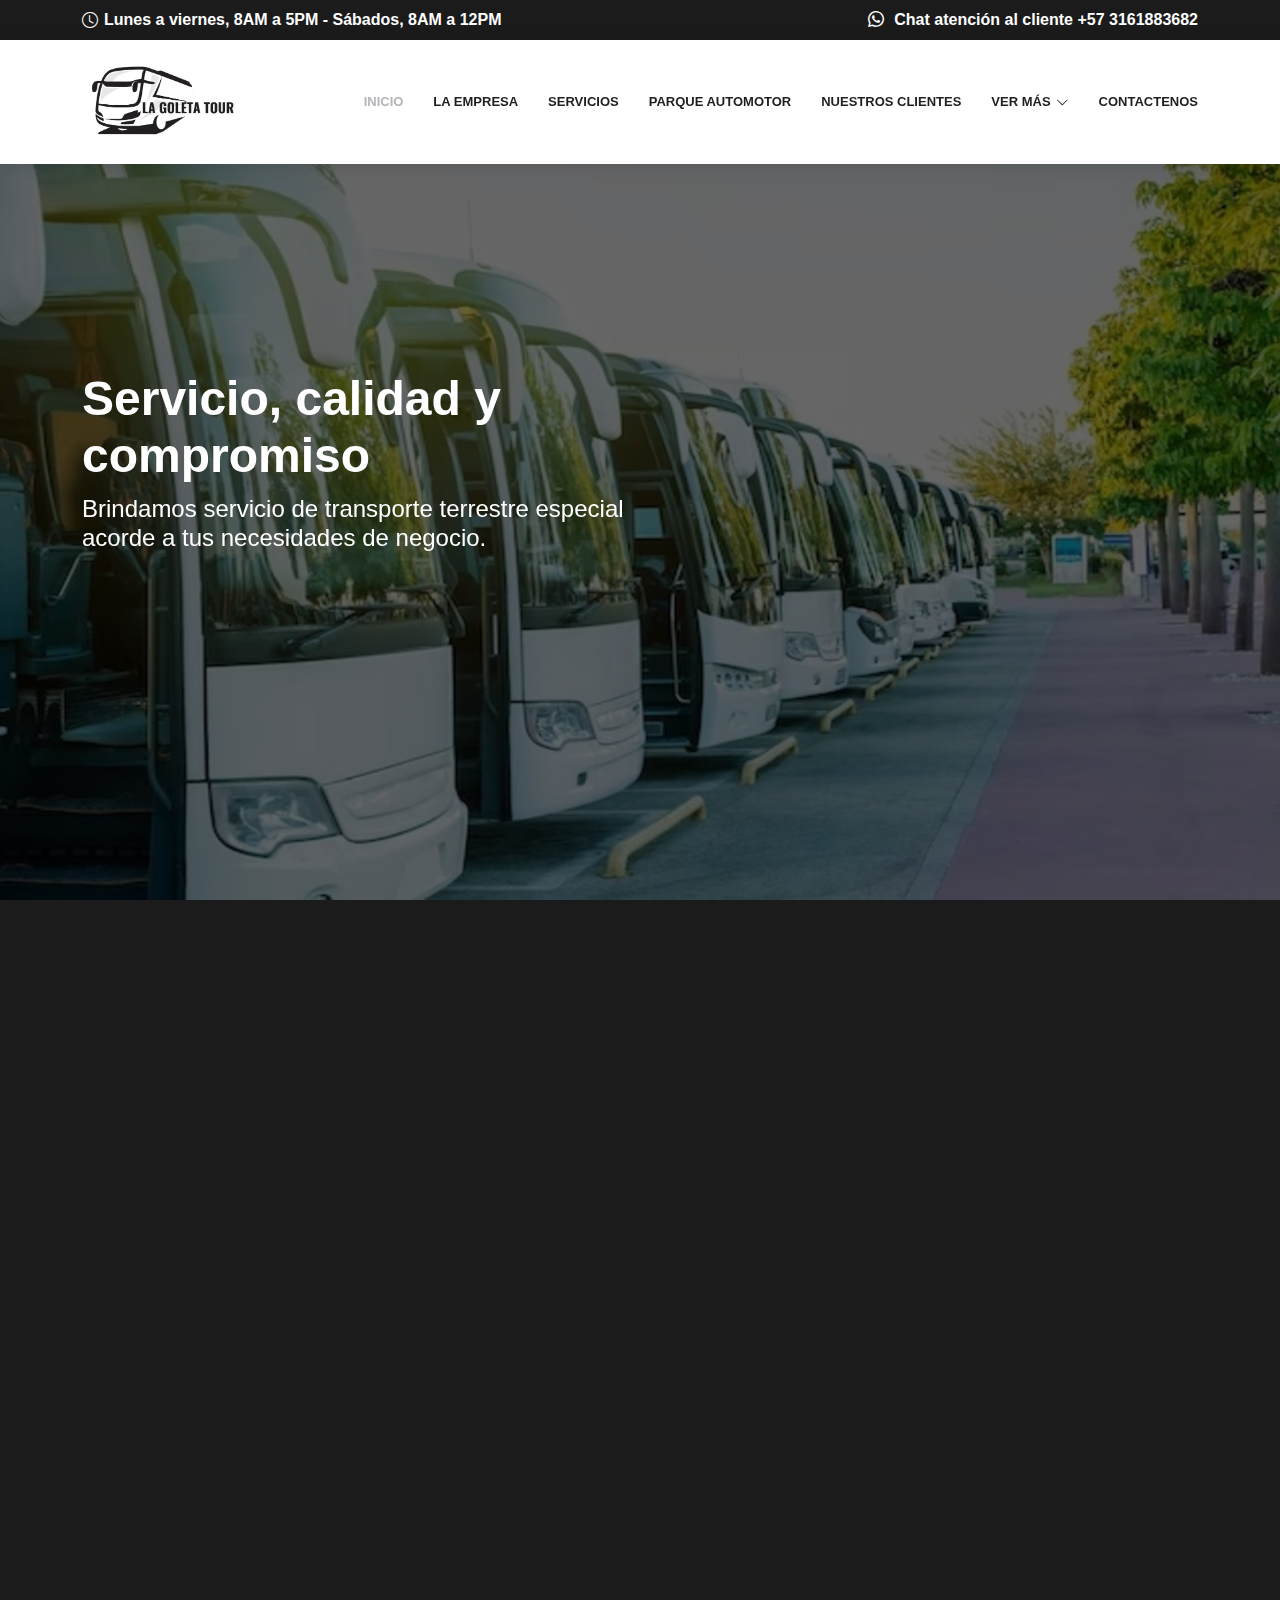
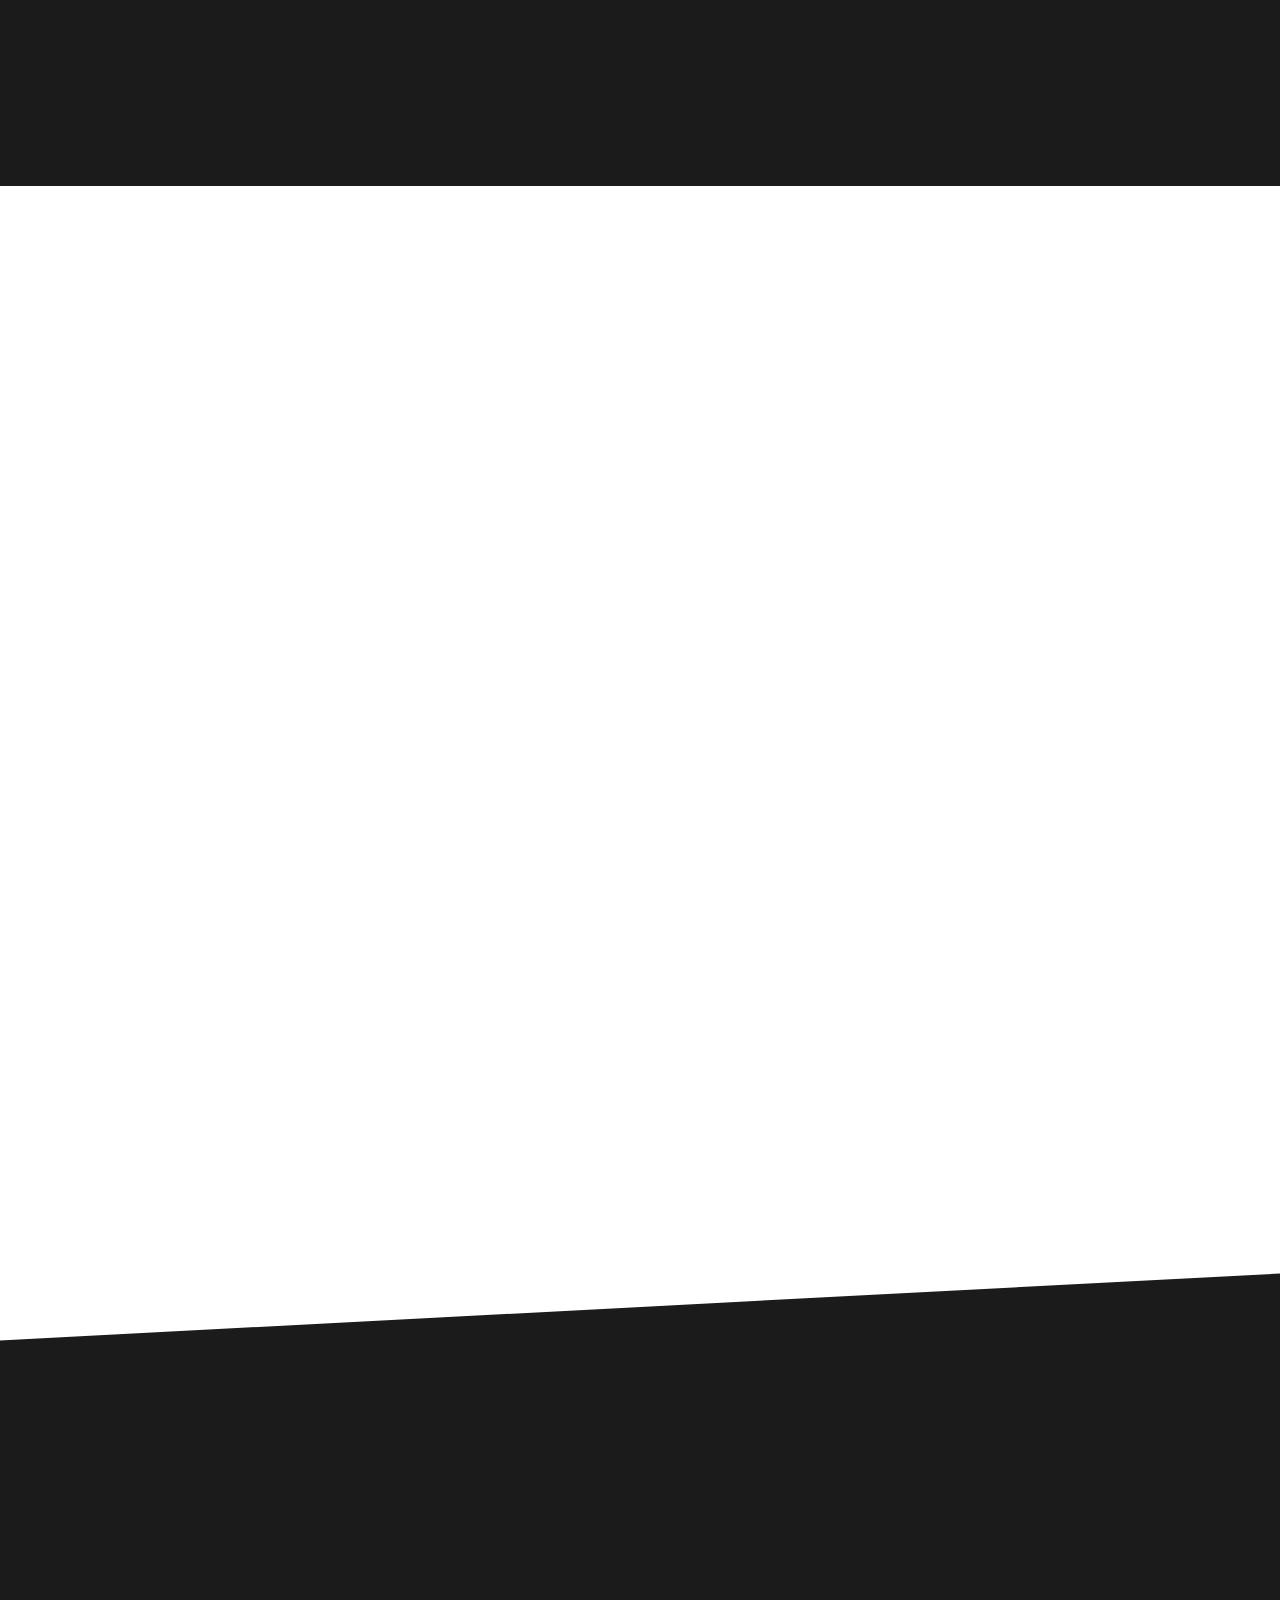
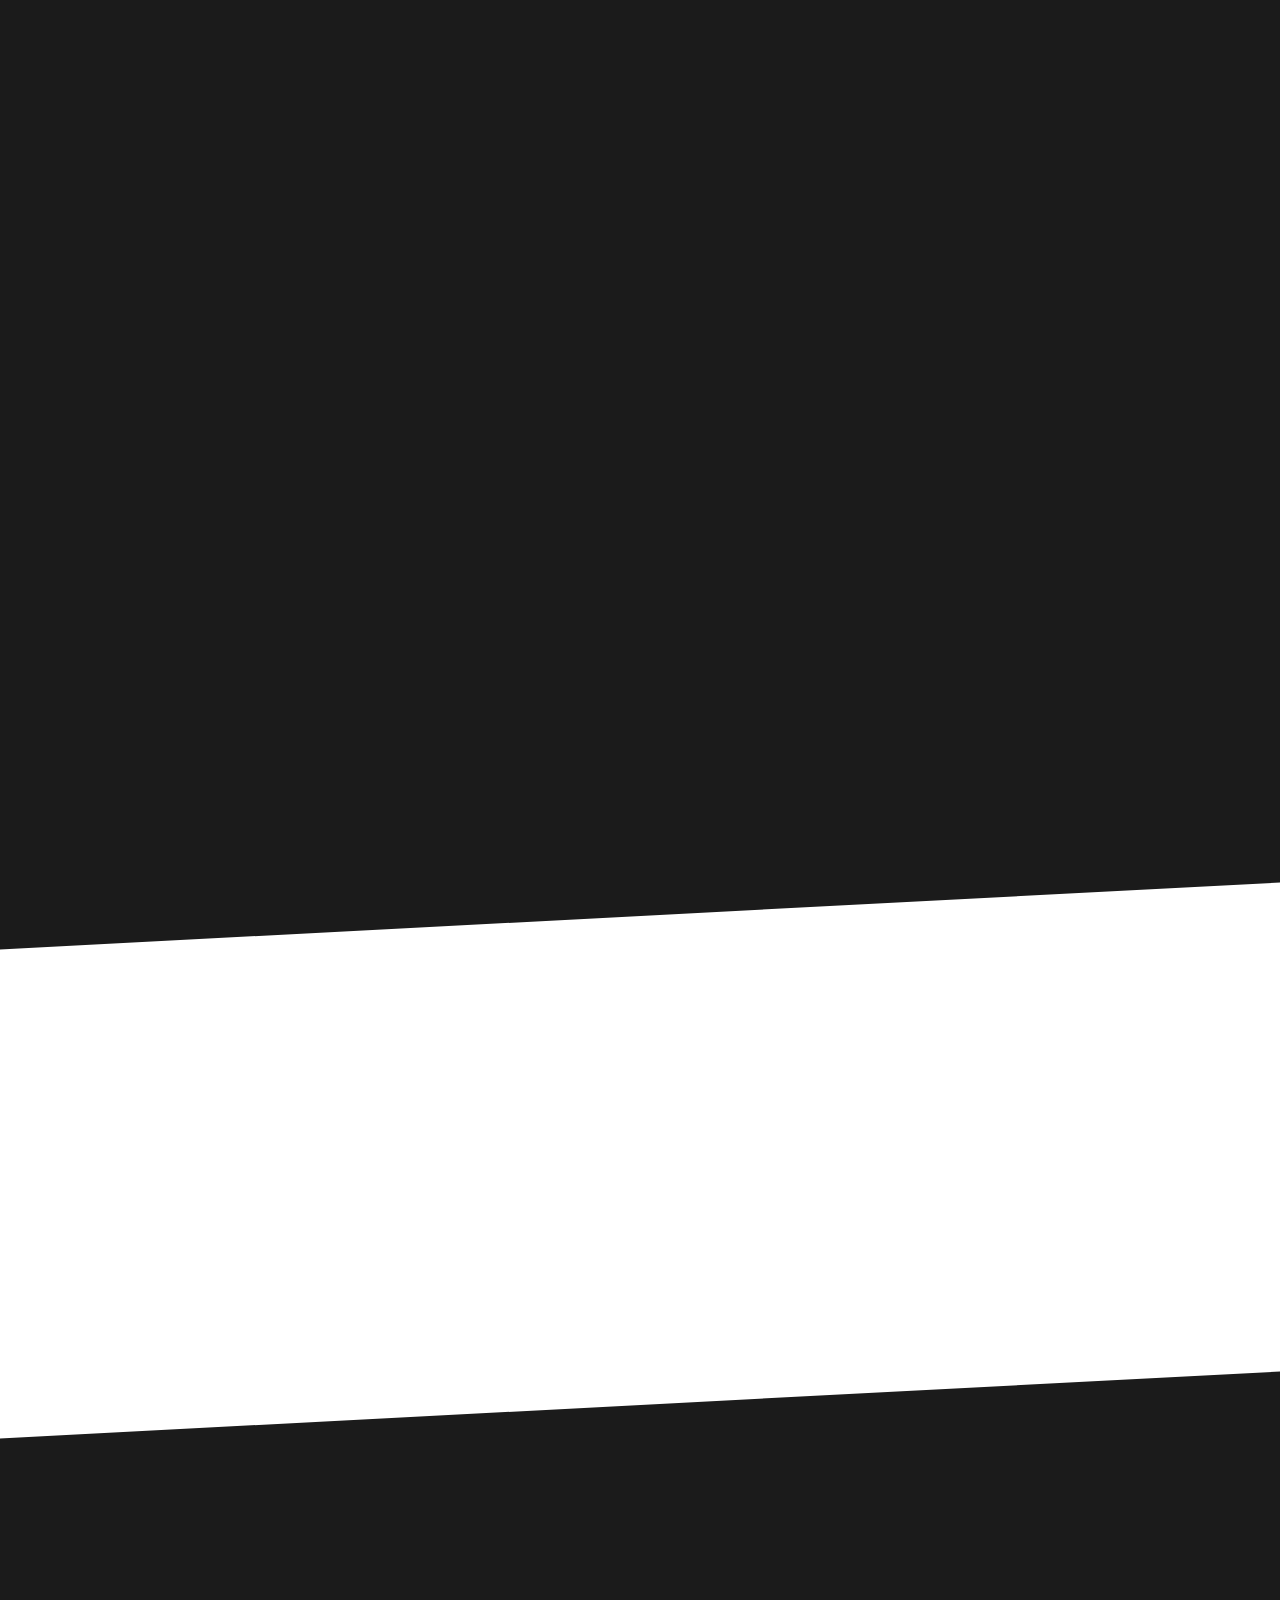
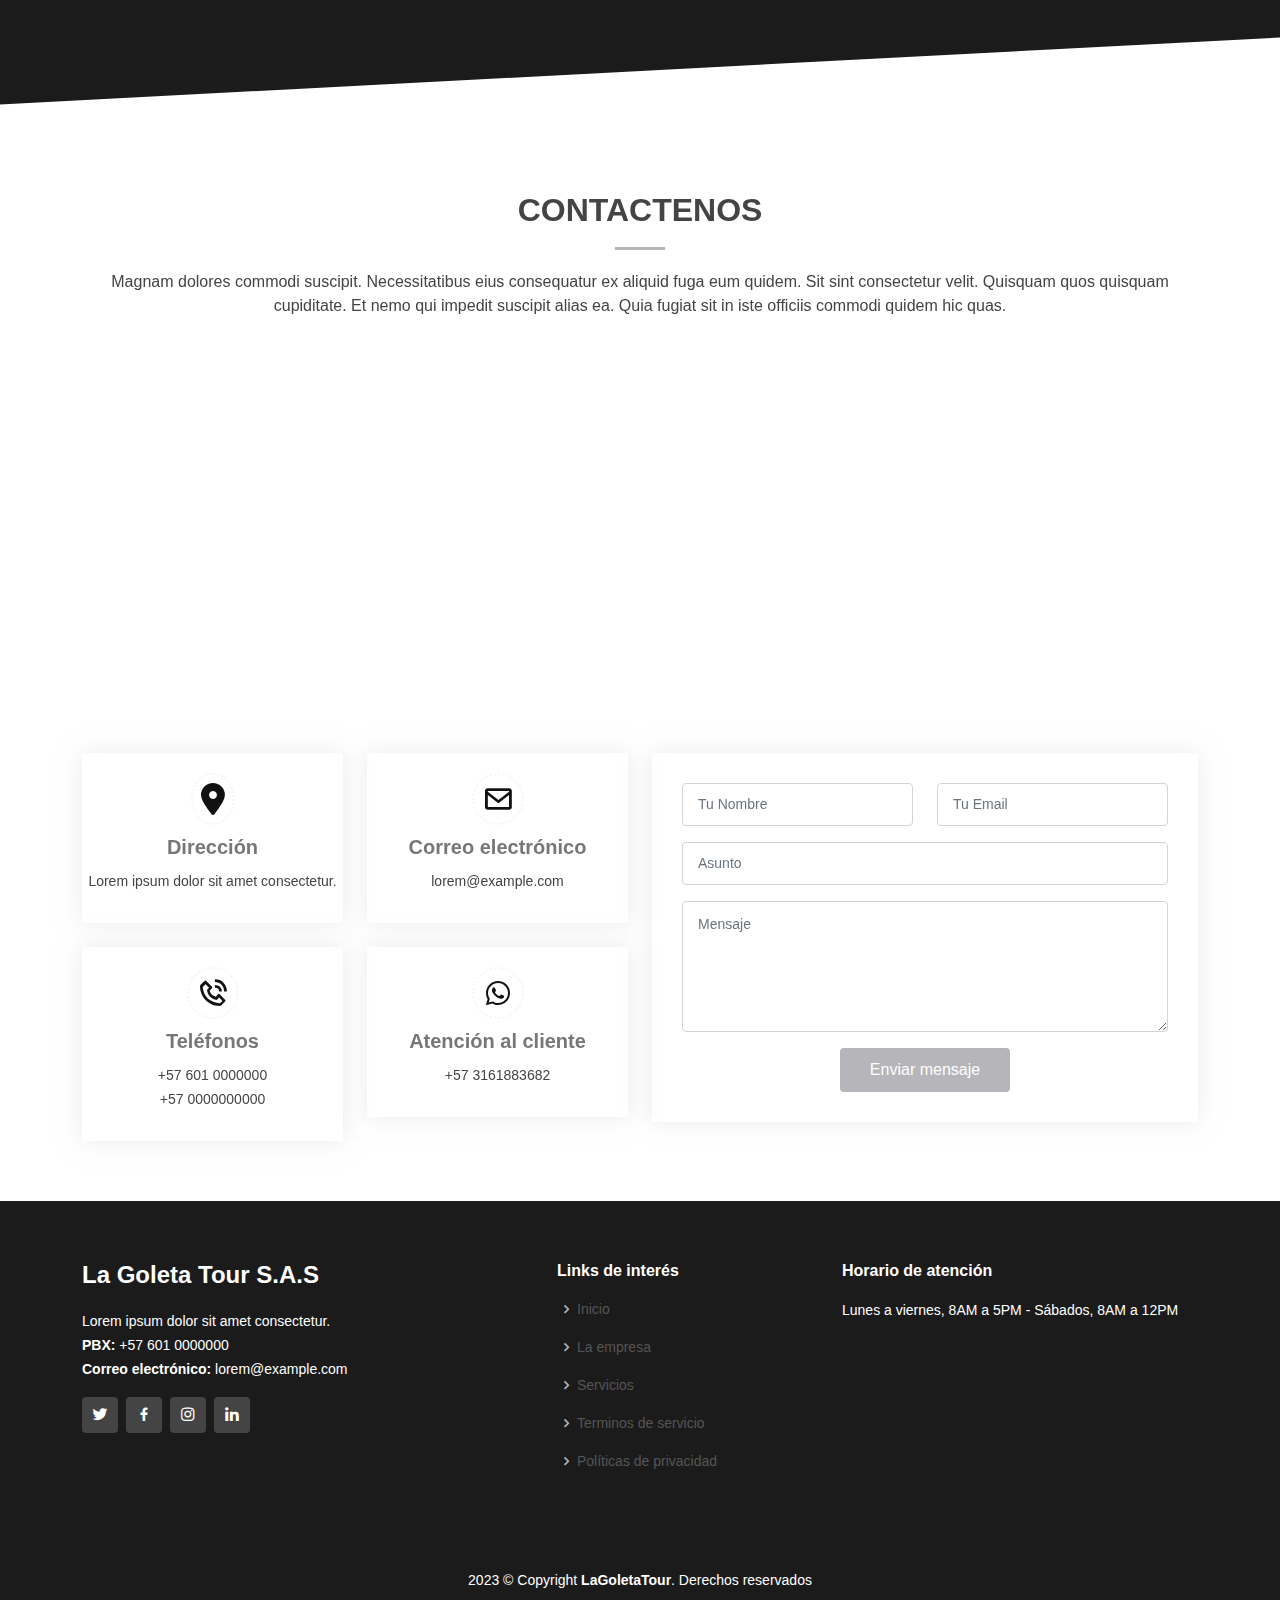
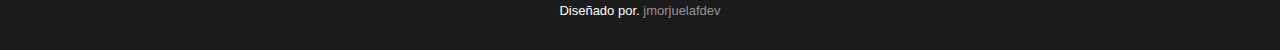
<file: index.html>
<!DOCTYPE html>
<html lang="en">

<head>
  <meta charset="utf-8">
  <meta content="width=device-width, initial-scale=1.0" name="viewport">

  <title>La Goleta Tour S.A.S - Index</title>
  <meta content="" name="description">
  <meta content="" name="keywords">

  <!-- Favicons -->
  <link href="assets/img/favicon.png" rel="icon">
  <link href="assets/img/apple-touch-icon.png" rel="apple-touch-icon">

  <!-- Google Fonts -->
  <link href="https://fonts.googleapis.com/css?family=Open+Sans:300,300i,400,400i,600,600i,700,700i|Raleway:300,300i,400,400i,500,500i,600,600i,700,700i|Poppins:300,300i,400,400i,500,500i,600,600i,700,700i" rel="stylesheet">

  <!-- Vendor CSS Files -->
  <link href="assets/vendor/fontawesome-free/css/all.min.css"
  rel="stylesheet">
  <link href="assets/vendor/aos/aos.css" rel="stylesheet">
  <link href="assets/vendor/bootstrap/css/bootstrap.min.css" rel="stylesheet">
  <link href="assets/vendor/bootstrap-icons/bootstrap-icons.css" rel="stylesheet">
  <link href="assets/vendor/boxicons/css/boxicons.min.css" rel="stylesheet">
  <link href="assets/vendor/glightbox/css/glightbox.min.css" rel="stylesheet">
  <link href="assets/vendor/remixicon/remixicon.css" rel="stylesheet">
  <link href="assets/vendor/swiper/swiper-bundle.min.css" rel="stylesheet">

  <!-- Template Main CSS File -->
  <link href="assets/css/style.css" rel="stylesheet">
</head>

<body>
<!-- ======= Top Bar ======= -->
<div id="topbar" class="d-flex align-items-center fixed-top">
  <div class="container d-flex align-items-center justify-content-center
    justify-content-md-between">
    <div class="align-items-center d-none d-md-flex">
      <i class="bi bi-clock"></i> Lunes a viernes, 8AM a 5PM - Sábados, 8AM
      a 12PM
    </div>
    <div class="d-flex align-items-center">
      <a href="https://wa.me/573161883682?" class="whatsapp"><i class="bi
          bi-whatsapp"></i> Chat atención al cliente +57 3161883682</a>
    </div>
  </div>
</div>
  <!-- ======= Header ======= -->
  <header id="header" class="fixed-top d-flex align-items-center">
    <div class="container d-flex align-items-center">
      <a href="index.html" class="logo me-auto"><img src="assets/img/logo.png" alt=""></a>

      <nav id="navbar" class="navbar order-last order-lg-0">
        <ul>
          <li><a class="nav-link scrollto " href="#hero">Inicio</a></li>
          <li><a class="nav-link scrollto" href="#about">La empresa</a></li>
          <li><a class="nav-link scrollto" href="#servicios">Servicios</a></li>
          <li><a class="nav-link scrollto" href="#automotor1">Parque automotor</a></li>
          <li><a class="nav-link scrollto" href="#clients">Nuestros clientes</a></li>
          <li class="dropdown"><a href="#"><span>Ver más</span> <i class="bi
                bi-chevron-down"></i></a>
            <ul>
              <li><a class="nav-link scrollto" href="#cta">Trabaja con
                  nosotros</a></li>
            </li>
          </ul>
        </li>
        <li><a class="nav-link scrollto" href="#contactenos">Contactenos</a></li>
      </ul>
        <i class="bi bi-list mobile-nav-toggle"></i>
      </nav><!-- .navbar -->
    </div>
  </header><!-- End Header -->

  <!-- ======= Hero Section ======= -->
  <section id="hero" class="d-flex align-items-center">

    <div class="container" data-aos="zoom-out" data-aos-delay="100">
      <div class="row">
        <div class="col-xl-6">
          <h1>Servicio, calidad y compromiso</h1>
          <h2>Brindamos servicio de transporte terrestre especial acorde a tus necesidades de negocio.</h2>
        </div>
      </div>
    </div>

  </section><!-- End Hero -->

  <main id="main">

  
    <!-- ======= About Section ======= -->
    <section id="about" class="about section-bg">
      <div class="container" data-aos="fade-up">
        <div class="section-title">
          <h2>La empresa</h2>
          <p>Magnam dolores commodi suscipit. Necessitatibus eius consequatur ex aliquid fuga eum quidem. Sit sint consectetur velit. Quisquam quos quisquam cupiditate. Et nemo qui impedit suscipit alias ea.</p>
        </div>
        <div class="row no-gutters">
          <div class="content col-xl-5 d-flex align-items-stretch">
            <img src="assets/img/about.jpg" class="img-fluid" alt="">
          </div>
          <div class="col-xl-7 d-flex align-items-stretch">
            <div class="icon-boxes d-flex flex-column justify-content-center">
              <div class="row">
                <h3>Voluptatem dignissimos provident quasi corporis voluptates sit
                  assumenda.</h3>
                <p class="fst-italic">
                  Lorem ipsum dolor sit amet, consectetur adipiscing elit, sed do
                  eiusmod tempor incididunt ut labore et dolore
                  magna aliqua.
                </p>
                <div class="col-md-6 icon-box" data-aos="fade-up" data-aos-delay="100">
                  <i class="bx bx-receipt"></i>
                  <h4>Corporis voluptates sit</h4>
                  <p>Consequuntur sunt aut quasi enim aliquam quae harum pariatur laboris nisi ut aliquip</p>
                </div>
                <div class="col-md-6 icon-box" data-aos="fade-up" data-aos-delay="100">
                  <i class="bx bx-cube-alt"></i>
                  <h4>Ullamco laboris nisi</h4>
                  <p>Excepteur sint occaecat cupidatat non proident, sunt in culpa qui officia deserunt</p>
                </div>
                <div class="col-md-6 icon-box" data-aos="fade-up">
                  <i class="bx bx-images"></i>
                  <h4>Labore consequatur</h4>
                  <p>Aut suscipit aut cum nemo deleniti aut omnis. Doloribus ut maiores omnis facere</p>
                </div>
                <div class="col-md-6 icon-box" data-aos="fade-up">
                  <i class="bx bx-shield"></i>
                  <h4>Beatae veritatis</h4>
                  <p>Expedita veritatis consequuntur nihil tempore laudantium vitae denat pacta</p>
                </div>
              </div>
            </div><!-- End .content-->
          </div>
        </div>

      </div>
    </section><!-- End About Section -->

    <!-- ======= Counts Section ======= -->
    <section id="counts" class="counts">
      <div class="container" data-aos="fade-up">

        <div class="row">

          <div class="col-lg-3 col-md-6">
            <div class="count-box">
              <i class="fa-solid fa-user"></i>
              <span data-purecounter-start="0" data-purecounter-end="10" data-purecounter-duration="1" class="purecounter"></span>
              <p>Conductores</p>
            </div>
          </div>

          <div class="col-lg-3 col-md-6 mt-5 mt-md-0">
            <div class="count-box">
              <i class="fa-solid fa-bus-simple"></i>
              <span data-purecounter-start="0" data-purecounter-end="10" data-purecounter-duration="1" class="purecounter"></span>
              <p>Vehículos</p>
            </div>
          </div>

          <div class="col-lg-3 col-md-6 mt-5 mt-lg-0">
            <div class="count-box">
              <i class="fa-solid fa-users"></i>
              <span data-purecounter-start="0" data-purecounter-end="3" data-purecounter-duration="1" class="purecounter"></span>
              <p>Clientes</p>
            </div>
          </div>

          <div class="col-lg-3 col-md-6 mt-5 mt-lg-0">
            <div class="count-box">
              <i class="fas fa-award"></i>
              <span data-purecounter-start="0" data-purecounter-end="2" data-purecounter-duration="1" class="purecounter"></span>
              <p>Certificaciones</p>
            </div>
          </div>

        </div>

      </div>
    </section><!-- End Counts Section -->

    <!-- ======= Servicios Section ======= -->
    <section id="servicios" class="servicios">
      <div class="container" data-aos="fade-up">
        <div class="section-title">
          <h2>Servicios</h2>
          <p>Magnam dolores commodi suscipit. Necessitatibus eius consequatur ex aliquid fuga eum quidem. Sit sint consectetur velit. Quisquam quos quisquam cupiditate. Et nemo qui impedit suscipit alias ea.</p>
        </div>

        <ul class="nav nav-tabs row d-flex">
          <li class="nav-item col-lg-3">
            <a class="nav-link active show" data-bs-toggle="tab" data-bs-target="#tab-1">
              <i class="ri-gps-line"></i>
              <h4 class="d-none d-lg-block">Transporte escolar</h4>
            </a>
          </li>
          <li class="nav-item col-lg-2">
            <a class="nav-link" data-bs-toggle="tab" data-bs-target="#tab-2">
              <i class="ri-body-scan-line"></i>
              <h4 class="d-none d-lg-block">Transporte empresarial</h4>
            </a>
          </li>
          <li class="nav-item col-lg-2">
            <a class="nav-link" data-bs-toggle="tab" data-bs-target="#tab-3">
              <i class="ri-sun-line"></i>
              <h4 class="d-none d-lg-block">Transporte de turismo</h4>
            </a>
          </li>
          <li class="nav-item col-lg-3">
            <a class="nav-link" data-bs-toggle="tab" data-bs-target="#tab-4">
              <i class="ri-store-line"></i>
              <h4 class="d-none d-lg-block">Transporte a particulares</h4>
            </a>
          </li>
          <li class="nav-item col-lg-2">
            <a class="nav-link" data-bs-toggle="tab" data-bs-target="#tab-5">
              <i class="ri-store-line"></i>
              <h4 class="d-none d-lg-block">Transporte a usuarios de la salud</h4>
            </a>
          </li>
        </ul>

        <div class="tab-content">
          <div class="tab-pane active show" id="tab-1">
            <div class="row">
              <div class="col-lg-6 order-2 order-lg-1 mt-3 mt-lg-0" data-aos="fade-up" data-aos-delay="100">
                <h3>Transporte escolar</h3>
                <p class="fst-italic">
                  Lorem ipsum dolor sit amet, consectetur adipiscing elit, sed do eiusmod tempor incididunt ut labore et dolore
                  magna aliqua.
                </p>
                <ul>
                  <li><i class="ri-check-double-line"></i> Ullamco laboris nisi ut aliquip ex ea commodo consequat.</li>
                  <li><i class="ri-check-double-line"></i> Duis aute irure dolor in reprehenderit in voluptate velit.</li>
                  <li><i class="ri-check-double-line"></i> Ullamco laboris nisi ut aliquip ex ea commodo consequat. Duis aute irure dolor in reprehenderit in voluptate trideta storacalaperda mastiro dolore eu fugiat nulla pariatur.</li>
                </ul>
                <p>
                  Ullamco laboris nisi ut aliquip ex ea commodo consequat. Duis aute irure dolor in reprehenderit in voluptate
                  velit esse cillum dolore eu fugiat nulla pariatur. Excepteur sint occaecat cupidatat non proident, sunt in
                  culpa qui officia deserunt mollit anim id est laborum
                </p>
              </div>
              <div class="col-lg-6 order-1 order-lg-2 text-center" data-aos="fade-up" data-aos-delay="200">
                <img src="assets/img/servicios/servicios-1.jpg" alt="" class="img-fluid">
              </div>
            </div>
          </div>
          <div class="tab-pane" id="tab-2">
            <div class="row">
              <div class="col-lg-6 order-2 order-lg-1 mt-3 mt-lg-0">
                <h3>Transporte empresarial</h3>
                <p>
                  Ullamco laboris nisi ut aliquip ex ea commodo consequat. Duis aute irure dolor in reprehenderit in voluptate
                  velit esse cillum dolore eu fugiat nulla pariatur. Excepteur sint occaecat cupidatat non proident, sunt in
                  culpa qui officia deserunt mollit anim id est laborum
                </p>
                <p class="fst-italic">
                  Lorem ipsum dolor sit amet, consectetur adipiscing elit, sed do eiusmod tempor incididunt ut labore et dolore
                  magna aliqua.
                </p>
                <ul>
                  <li><i class="ri-check-double-line"></i> Ullamco laboris nisi ut aliquip ex ea commodo consequat.</li>
                  <li><i class="ri-check-double-line"></i> Duis aute irure dolor in reprehenderit in voluptate velit.</li>
                  <li><i class="ri-check-double-line"></i> Provident mollitia neque rerum asperiores dolores quos qui a. Ipsum neque dolor voluptate nisi sed.</li>
                  <li><i class="ri-check-double-line"></i> Ullamco laboris nisi ut aliquip ex ea commodo consequat. Duis aute irure dolor in reprehenderit in voluptate trideta storacalaperda mastiro dolore eu fugiat nulla pariatur.</li>
                </ul>
              </div>
              <div class="col-lg-6 order-1 order-lg-2 text-center">
                <img src="assets/img/servicios/servicios-2.jpg" alt="" class="img-fluid">
              </div>
            </div>
          </div>
          <div class="tab-pane" id="tab-3">
            <div class="row">
              <div class="col-lg-6 order-2 order-lg-1 mt-3 mt-lg-0">
                <h3>Transporte de turismo</h3>
                <p>
                  Ullamco laboris nisi ut aliquip ex ea commodo consequat. Duis aute irure dolor in reprehenderit in voluptate
                  velit esse cillum dolore eu fugiat nulla pariatur. Excepteur sint occaecat cupidatat non proident, sunt in
                  culpa qui officia deserunt mollit anim id est laborum
                </p>
                <ul>
                  <li><i class="ri-check-double-line"></i> Ullamco laboris nisi ut aliquip ex ea commodo consequat.</li>
                  <li><i class="ri-check-double-line"></i> Duis aute irure dolor in reprehenderit in voluptate velit.</li>
                  <li><i class="ri-check-double-line"></i> Provident mollitia neque rerum asperiores dolores quos qui a. Ipsum neque dolor voluptate nisi sed.</li>
                </ul>
                <p class="fst-italic">
                  Lorem ipsum dolor sit amet, consectetur adipiscing elit, sed do eiusmod tempor incididunt ut labore et dolore
                  magna aliqua.
                </p>
              </div>
              <div class="col-lg-6 order-1 order-lg-2 text-center">
                <img src="assets/img/servicios/servicios-3.jpg" alt="" class="img-fluid">
              </div>
            </div>
          </div>
          <div class="tab-pane" id="tab-4">
            <div class="row">
              <div class="col-lg-6 order-2 order-lg-1 mt-3 mt-lg-0">
                <h3>Transporte a particulares</h3>
                <p>
                  Ullamco laboris nisi ut aliquip ex ea commodo consequat. Duis aute irure dolor in reprehenderit in voluptate
                  velit esse cillum dolore eu fugiat nulla pariatur. Excepteur sint occaecat cupidatat non proident, sunt in
                  culpa qui officia deserunt mollit anim id est laborum
                </p>
                <p class="fst-italic">
                  Lorem ipsum dolor sit amet, consectetur adipiscing elit, sed do eiusmod tempor incididunt ut labore et dolore
                  magna aliqua.
                </p>
                <ul>
                  <li><i class="ri-check-double-line"></i> Ullamco laboris nisi ut aliquip ex ea commodo consequat.</li>
                  <li><i class="ri-check-double-line"></i> Duis aute irure dolor in reprehenderit in voluptate velit.</li>
                  <li><i class="ri-check-double-line"></i> Ullamco laboris nisi ut aliquip ex ea commodo consequat. Duis aute irure dolor in reprehenderit in voluptate trideta storacalaperda mastiro dolore eu fugiat nulla pariatur.</li>
                </ul>
              </div>
              <div class="col-lg-6 order-1 order-lg-2 text-center">
                <img src="assets/img/servicios/servicios-4.jpg" alt="" class="img-fluid">
              </div>
            </div>
          </div>
          <div class="tab-pane" id="tab-5">
            <div class="row">
              <div class="col-lg-6 order-2 order-lg-1 mt-3 mt-lg-0">
                <h3>Transporte a usuarios de la salud</h3>
                <p>
                  Ullamco laboris nisi ut aliquip ex ea commodo consequat. Duis aute irure dolor in reprehenderit in voluptate
                  velit esse cillum dolore eu fugiat nulla pariatur. Excepteur sint occaecat cupidatat non proident, sunt in
                  culpa qui officia deserunt mollit anim id est laborum
                </p>
                <p class="fst-italic">
                  Lorem ipsum dolor sit amet, consectetur adipiscing elit, sed do eiusmod tempor incididunt ut labore et dolore
                  magna aliqua.
                </p>
                <ul>
                  <li><i class="ri-check-double-line"></i> Ullamco laboris nisi ut aliquip ex ea commodo consequat.</li>
                  <li><i class="ri-check-double-line"></i> Duis aute irure dolor in reprehenderit in voluptate velit.</li>
                  <li><i class="ri-check-double-line"></i> Ullamco laboris nisi ut aliquip ex ea commodo consequat. Duis aute irure dolor in reprehenderit in voluptate trideta storacalaperda mastiro dolore eu fugiat nulla pariatur.</li>
                </ul>
              </div>
              <div class="col-lg-6 order-1 order-lg-2 text-center">
                <img src="assets/img/servicios/servicios-5.jpg" alt="" class="img-fluid">
              </div>
            </div>
          </div>
        </div>
      </div>
    </section><!-- End tabs Section -->

    <!-- ======= Parque automotor Section ======= -->
    <section id="automotor1" class="automotor1 section-bg ">
      <div class="container" data-aos="fade-up">
        <div id="automotor" class="automotor">
          <div class="container" data-aos="fade-up">
            <div class="section-title">
              <h2>Parque automotor</h2>
              <p>Magnam dolores commodi suscipit. Necessitatibus eius consequatur ex aliquid fuga eum quidem. Sit sint consectetur velit. Quisquam quos quisquam cupiditate. Et nemo qui impedit suscipit alias ea.</p>
            </div>
    
            <div class="row" data-aos="fade-up" data-aos-delay="100">
              <div class="col-lg-12 d-flex justify-content-center">
                <ul id="portfolio-flters">
                  <li data-filter="*">Ver todos</li>
                  <li data-filter=".filter-buses">Buses, busetones y microbuses</li>
                  <li data-filter=".filter-vans">Vans y minivans</li>
                  <li data-filter=".filter-camionetas">Camionetas</li>
                  <li data-filter=".filter-autos">Automóviles</li>
                </ul>
              </div>
            </div>
    
            <div class="row portfolio-container" data-aos="fade-up" data-aos-delay="200">
    
              <div class="col-lg-4 col-md-6 portfolio-item filter-buses">
                <div class="portfolio-wrap">
                  <img src="assets/img/automotor/automotor-1.jpg" class="img-fluid" alt="">
                  <div class="portfolio-info">
                    <h4>Bus</h4>
                    <p>Capacidad hasta 40 pasajeros</p>
                    <div class="portfolio-links">
                      <a href="assets/img/automotor/automotor-1.jpg" data-gallery="portfolioGallery" class="portfolio-lightbox" title="Bus"><i class="fa-solid fa-magnifying-glass-plus"></i></a>
                    </div>
                  </div>
                </div>
              </div>
    
              <div class="col-lg-4 col-md-6 portfolio-item filter-buses">
                <div class="portfolio-wrap">
                  <img src="assets/img/automotor/automotor-2.jpg" class="img-fluid" alt="">
                  <div class="portfolio-info">
                    <h4>Busetón</h4>
                    <p>Capacidad de 20 a 30 pasajeros</p>
                    <div class="portfolio-links">
                      <a href="assets/img/automotor/automotor-2.jpg" data-gallery="portfolioGallery" class="portfolio-lightbox" title="Busetón"><i class="fa-solid fa-magnifying-glass-plus"></i></a>
                    </div>
                  </div>
                </div>
              </div>
    
              <div class="col-lg-4 col-md-6 portfolio-item filter-buses">
                <div class="portfolio-wrap">
                  <img src="assets/img/automotor/automotor-3.jpg" class="img-fluid" alt="">
                  <div class="portfolio-info">
                    <h4>Microbus</h4>
                    <p>Capacidad de 10 a 19 pasajeros</p>
                    <div class="portfolio-links">
                      <a href="assets/img/automotor/automotor-3.jpg" data-gallery="portfolioGallery" class="portfolio-lightbox" title="Microbus"><i class="fa-solid fa-magnifying-glass-plus"></i></a>
                    </div>
                  </div>
                </div>
              </div>
    
              <div class="col-lg-4 col-md-6 portfolio-item filter-vans">
                <div class="portfolio-wrap">
                  <img src="assets/img/automotor/automotor-4.jpg" class="img-fluid" alt="">
                  <div class="portfolio-info">
                    <h4>Vans</h4>
                    <p>Capacidad hasta 12 pasajeros</p>
                    <div class="portfolio-links">
                      <a href="assets/img/automotor/automotor-4.jpg" data-gallery="portfolioGallery" class="portfolio-lightbox" title="Vans"><i class="fa-solid fa-magnifying-glass-plus"></i></a>
                    </div>
                  </div>
                </div>
              </div>
    
              <div class="col-lg-4 col-md-6 portfolio-item filter-vans">
                <div class="portfolio-wrap">
                  <img src="assets/img/automotor/automotor-5.jpg" class="img-fluid" alt="">
                  <div class="portfolio-info">
                    <h4>Minivans</h4>
                    <p>Capacidad hasta 8 pasajeros</p>
                    <div class="portfolio-links">
                      <a href="assets/img/automotor/automotor-5.jpg" data-gallery="portfolioGallery" class="portfolio-lightbox" title="Minivans"><i class="fa-solid fa-magnifying-glass-plus"></i></a>
                    </div>
                  </div>
                </div>
              </div>
    
              <div class="col-lg-4 col-md-6 portfolio-item filter-camionetas">
                <div class="portfolio-wrap">
                  <img src="assets/img/automotor/automotor-6.jpg" class="img-fluid" alt="">
                  <div class="portfolio-info">
                    <h4>Camioneta 4x4</h4>
                    <p>Capacidad 7 pasajeros</p>
                    <div class="portfolio-links">
                      <a href="assets/img/automotor/automotor-6.jpg" data-gallery="portfolioGallery" class="portfolio-lightbox" title="Camioneta 4x4"><i class="fa-solid fa-magnifying-glass-plus"></i></a>
                    </div>
                  </div>
                </div>
              </div>
    
              <div class="col-lg-4 col-md-6 portfolio-item filter-camionetas">
                <div class="portfolio-wrap">
                  <img src="assets/img/automotor/automotor-7.jpg" class="img-fluid" alt="">
                  <div class="portfolio-info">
                    <h4>Camioneta 4x2</h4>
                    <p>Capacidad 5 pasajeros</p>
                    <div class="portfolio-links">
                      <a href="assets/img/automotor/automotor-7.jpg" data-gallery="portfolioGallery" class="portfolio-lightbox" title="Camioneta 4x2"><i class="fa-solid fa-magnifying-glass-plus"></i></a>
                    </div>
                  </div>
                </div>
              </div>
    
              <div class="col-lg-4 col-md-6 portfolio-item filter-autos">
                <div class="portfolio-wrap">
                  <img src="assets/img/automotor/automotor-8.jpg" class="img-fluid" alt="">
                  <div class="portfolio-info">
                    <h4>Automóvil</h4>
                    <p>Capacidad hasta 5 pasajeros</p>
                    <div class="portfolio-links">
                      <a href="assets/img/automotor/automotor-8.jpg" data-gallery="portfolioGallery" class="portfolio-lightbox" title="Automóvil"><i class="fa-solid fa-magnifying-glass-plus"></i></a>
                    </div>
                  </div>
                </div>
              </div>
            </div>
          </div>
        </div>
      </div>
    </section><!-- End Parque automotor Section -->

    <!-- ======= Clients Section ======= -->
    <section id="clients" class="clients">
      <div class="container" data-aos="zoom-in">
        <div class="section-title">
          <h2>Nuestros clientes</h2>
        </div>
        <div class="clients-slider swiper">
          <div class="swiper-wrapper align-items-center">
            <div class="swiper-slide"><img src="assets/img/clients/client-1.png" class="img-fluid" alt=""></div>
            <div class="swiper-slide"><img src="assets/img/clients/client-2.png" class="img-fluid" alt=""></div>
            <div class="swiper-slide"><img src="assets/img/clients/client-3.png" class="img-fluid" alt=""></div>
            <div class="swiper-slide"><img src="assets/img/clients/client-4.png" class="img-fluid" alt=""></div>
            <div class="swiper-slide"><img src="assets/img/clients/client-5.png" class="img-fluid" alt=""></div>
            <div class="swiper-slide"><img src="assets/img/clients/client-6.png" class="img-fluid" alt=""></div>
            <div class="swiper-slide"><img src="assets/img/clients/client-7.png" class="img-fluid" alt=""></div>
          </div>
          <div class="swiper-pagination"></div>
        </div>

      </div>
    </section><!-- End Clients Section -->

    <!-- ======= Cta Section ======= -->
    <section id="cta" class="cta section-bg">
      <div class="container" data-aos="fade-up">

        <div class="text-center">
          <h3>Trabaja con nosotros</h3>
          <p> Duis aute irure dolor in reprehenderit in voluptate velit esse
            cillum dolore eu fugiat nulla pariatur. Excepteur sint occaecat
            cupidatat non proident, sunt in culpa qui officia deserunt mollit
            anim id est laborum.</p>
          <a class="btn-get-started scrollto" href="inner-page.html">Ver vacantes</a>
        </div>
      </div>
    </section><!-- End cta Section -->

     <!-- ======= Contactenos Section ======= -->
     <section id="contactenos" class="contactenos">
      <div class="container">

        <div class="section-title">
          <h2>Contactenos</h2>
          <p>Magnam dolores commodi suscipit. Necessitatibus eius consequatur
            ex aliquid fuga eum quidem. Sit sint consectetur velit. Quisquam
            quos quisquam cupiditate. Et nemo qui impedit suscipit alias ea.
            Quia fugiat sit in iste officiis commodi quidem hic quas.</p>
        </div>

      </div>

      <div>
        <iframe
          src="https://www.google.com/maps/embed?pb=!1m18!1m12!1m3!1d7949.695046787575!2d-73.915200826526!3d4.965001935582296!2m3!1f0!2f0!3f0!3m2!1i1024!2i768!4f13.1!3m3!1m2!1s0x8e4073c05feeca95%3A0x25555067e0bb3e14!2sTocancip%C3%A1%2C%20Cundinamarca!5e0!3m2!1ses!2sco!4v1675979771893!5m2!1ses!2sco"
          width="100%" height="350px" style="border:0;" allowfullscreen=""
          loading="lazy" referrerpolicy="no-referrer-when-downgrade"></iframe>
      </div>

      <div class="container">

        <div class="row mt-5">

          <div class="col-lg-6">

            <div class="row">
              <div class="col-md-6">
                <div class="info-box">
                  <i class="fa-solid fa-location-dot"></i>
                  <h3>Dirección</h3>
                  <p>Lorem ipsum dolor sit amet consectetur.</p>
                </div>
              </div>
              <div class="col-md-6">
                <div class="info-box">
                  <i class="bx bx-envelope"></i>
                  <h3>Correo electrónico</h3>
                  <p>lorem@example.com</p>
                </div>
              </div>
              <div class="col-md-6">
                <div class="info-box mt-4">
                  <i class="bx bx-phone-call"></i>
                  <h3>Teléfonos</h3>
                  <p>+57 601 0000000<br>+57 0000000000</p>
                </div>
              </div>
              <div class="col-md-6">
                <div class="info-box mt-4">
                  <i class="bx bxl-whatsapp"></i>
                  <h3>Atención al cliente</h3>
                  <p>+57 3161883682</p>
                </div>
              </div>
            </div>

          </div>

          <div class="col-lg-6">
            <form action="forms/contact.php" method="post" role="form"
              class="php-email-form">
              <div class="row">
                <div class="col form-group">
                  <input type="text" name="name" class="form-control"
                    id="name" placeholder="Tu Nombre" required>
                </div>
                <div class="col form-group mt-0">
                  <input type="email" class="form-control" name="email"
                    id="email" placeholder="Tu Email" required>
                </div>
              </div>
              <div class="form-group mt-3">
                <input type="text" class="form-control" name="subject"
                  id="subject" placeholder="Asunto" required>
              </div>
              <div class="form-group mt-3">
                <textarea class="form-control" name="message" rows="5"
                  placeholder="Mensaje" required></textarea>
              </div>
              <div class="my-3">
                <div class="loading">Loading</div>
                <div class="error-message"></div>
                <div class="sent-message">Tu mensaje ha sido enviado.Gracias!</div>
              </div>
              <div class="text-center"><button type="submit">Enviar mensaje</button></div>
            </form>
          </div>

        </div>

      </div>
    </section><!-- End Contactenos Section -->

  </main><!-- End #main -->

  <!-- ======= Footer ======= -->
  <footer id="footer">
    <div class="footer-top">
      <div class="container">
        <div class="row">

          <div class="col-lg-5 col-md-6">
            <div class="footer-info">
              <h3>La Goleta Tour S.A.S</h3>
              <p>
                Lorem ipsum dolor sit amet consectetur. <br>
                <strong>PBX:</strong> +57 601 0000000 <br>
                <strong>Correo electrónico:</strong> lorem@example.com<br>
              </p>
              <div class="social-links mt-3">
                <a href="#" class="twitter"><i class="bx bxl-twitter"></i></a>
                <a href="#" class="facebook"><i class="bx bxl-facebook"></i></a>
                <a href="#" class="instagram"><i class="bx bxl-instagram"></i></a>
                <a href="#" class="linkedin"><i class="bx bxl-linkedin"></i></a>
              </div>
            </div>
          </div>

          <div class="col-lg-3 col-md-6 footer-links">
            <h4>Links de interés</h4>
            <ul>
              <li><i class="bx bx-chevron-right"></i> <a href="#">Inicio</a></li>
              <li><i class="bx bx-chevron-right"></i> <a href="#about">La
                  empresa</a></li>
              <li><i class="bx bx-chevron-right"></i> <a href="#servicios">Servicios</a></li>
              <li><i class="bx bx-chevron-right"></i> <a href="#">Terminos de
                  servicio</a></li>
              <li><i class="bx bx-chevron-right"></i> <a href="#">Políticas de
                  privacidad</a></li>
            </ul>
          </div>

          <div class="col-lg-4 col-md-6 footer-newsletter">
            <h4>Horario de atención</h4>
            <p>Lunes a viernes, 8AM a 5PM - Sábados, 8AM a 12PM</p>
          </div>

        </div>
      </div>
    </div>

    <div class="container">
      <div class="copyright">2023
        &copy; Copyright <strong><span>LaGoletaTour</span></strong>. Derechos
        reservados
      </div>
      <div class="credits">
        Diseñado por. <a href="https://jmorjuelafdev@gmail.com">jmorjuelafdev</a>
      </div>
    </div>
  </footer><!-- End Footer -->

  <a href="#" class="back-to-top d-flex align-items-center justify-content-center"><i class="bi bi-arrow-up-short"></i></a>

  <!-- Vendor JS Files -->
  <script src="assets/vendor/purecounter/purecounter_vanilla.js"></script>
  <script src="assets/vendor/aos/aos.js"></script>
  <script src="assets/vendor/bootstrap/js/bootstrap.bundle.min.js"></script>
  <script src="assets/vendor/glightbox/js/glightbox.min.js"></script>
  <script src="assets/vendor/isotope-layout/isotope.pkgd.min.js"></script>
  <script src="assets/vendor/swiper/swiper-bundle.min.js"></script>
  <script src="assets/vendor/php-email-form/validate.js"></script>

  <!-- Template Main JS File -->
  <script src="assets/js/main.js"></script>

</body>

</html>
</file>
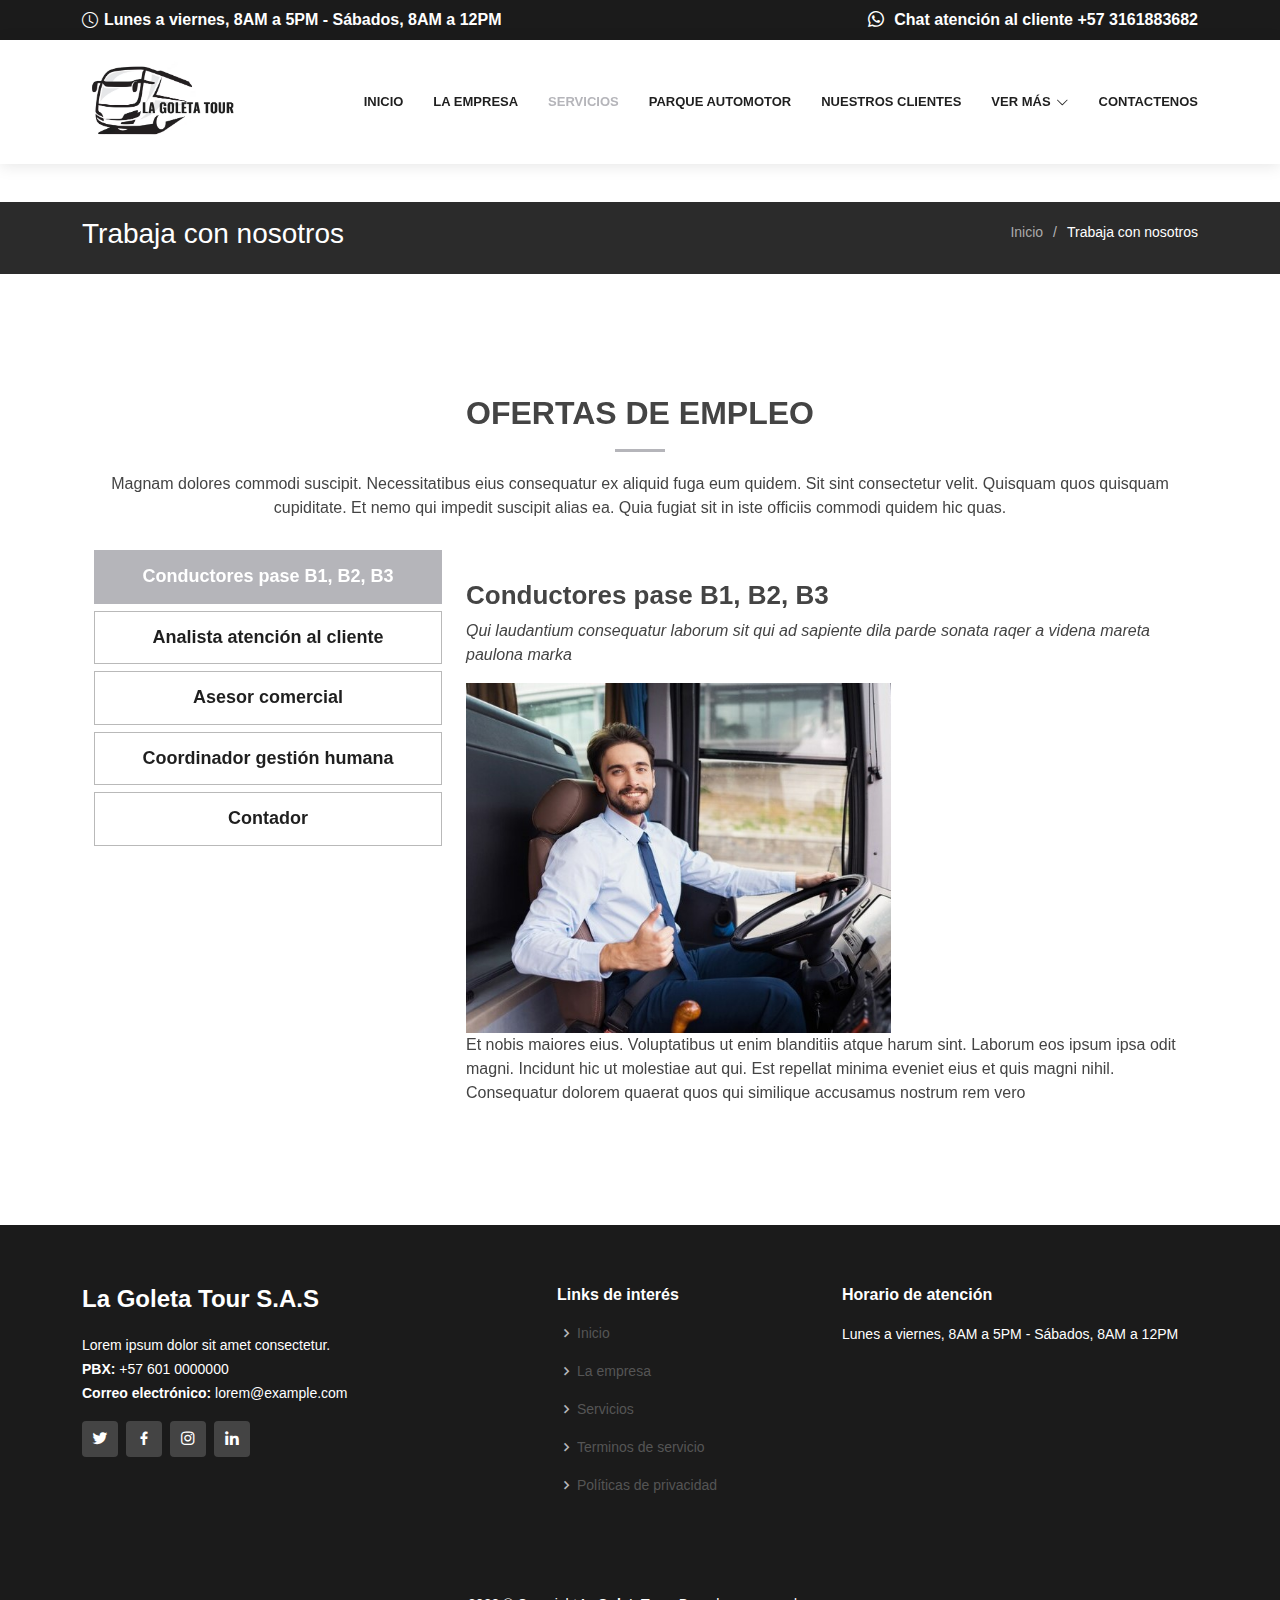
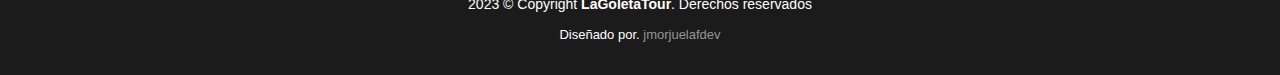
<file: inner-page.html>
<!DOCTYPE html>
<html lang="es">

<head>
  <meta charset="utf-8">
  <meta content="width=device-width, initial-scale=1.0" name="viewport">

  <title>La Goleta Tour S.A.S - Index</title>
  <meta content="" name="description">
  <meta content="" name="keywords">

  <!-- Favicons -->
  <link href="assets/img/favicon.png" rel="icon">
  <link href="assets/img/apple-touch-icon.png" rel="apple-touch-icon">

  <!-- Google Fonts -->
  <link href="https://fonts.googleapis.com/css?family=Open+Sans:300,300i,400,400i,600,600i,700,700i|Raleway:300,300i,400,400i,500,500i,600,600i,700,700i|Poppins:300,300i,400,400i,500,500i,600,600i,700,700i" rel="stylesheet">

  <!-- Vendor CSS Files -->
  <link href="assets/vendor/aos/aos.css" rel="stylesheet">
  <link href="assets/vendor/bootstrap/css/bootstrap.min.css" rel="stylesheet">
  <link href="assets/vendor/bootstrap-icons/bootstrap-icons.css" rel="stylesheet">
  <link href="assets/vendor/boxicons/css/boxicons.min.css" rel="stylesheet">
  <link href="assets/vendor/glightbox/css/glightbox.min.css" rel="stylesheet">
  <link href="assets/vendor/remixicon/remixicon.css" rel="stylesheet">
  <link href="assets/vendor/swiper/swiper-bundle.min.css" rel="stylesheet">

  <!-- Template Main CSS File -->
  <link href="assets/css/style.css" rel="stylesheet">
</head>

<body>
  <!-- ======= Top Bar ======= -->
  <div id="topbar" class="d-flex align-items-center fixed-top">
    <div class="container d-flex align-items-center justify-content-center
      justify-content-md-between">
      <div class="align-items-center d-none d-md-flex">
        <i class="bi bi-clock"></i> Lunes a viernes, 8AM a 5PM - Sábados, 8AM
        a 12PM
      </div>
      <div class="d-flex align-items-center">
        <a href="https://wa.me/573161883682?" class="whatsapp"><i class="bi
            bi-whatsapp"></i> Chat atención al cliente +57 3161883682</a>
      </div>
    </div>
  </div>
    <!-- ======= Header ======= -->
    <header id="header" class="fixed-top d-flex align-items-center">
      <div class="container d-flex align-items-center">
        <a href="index.html" class="logo me-auto"><img src="assets/img/logo.png" alt=""></a>
  
        <nav id="navbar" class="navbar order-last order-lg-0">
          <ul>
            <li><a class="nav-link scrollto " href="index.html">Inicio</a></li>
            <li><a class="nav-link scrollto" href="index.html#about">La empresa</a></li>
            <li><a class="nav-link scrollto" href="index.html#servicios">Servicios</a></li>
            <li><a class="nav-link scrollto" href="index.html#automotor">Parque automotor</a></li>
            <li><a class="nav-link scrollto" href="index.html#clientes">Nuestros clientes</a></li>
            <li class="dropdown"><a href="#"><span>Ver más</span> <i class="bi
                  bi-chevron-down"></i></a>
              <ul>
                <li><a class="nav-link scrollto" href="index.html#cta">Trabaja con
                  nosotros</a></li>
            </ul>
          </li>
          <li><a class="nav-link scrollto" href="index.html#contactenos">Contactenos</a></li>
        </ul>
          <i class="bi bi-list mobile-nav-toggle"></i>
        </nav><!-- .navbar -->
      </div>
    </header><!-- End Header -->
<main id="main">
<section></section>
          <!-- ======= Breadcrumbs Section ======= -->
          <section class="breadcrumbs">
            <div class="container">
              <div class="d-flex justify-content-between align-items-center">
                <h2>Trabaja con nosotros</h2>
                <ol>
                  <li><a href="index.html">Inicio</a></li>
                  <li>Trabaja con nosotros</li>
                </ol>
              </div>
            </div>
          </section><!-- End Breadcrumbs Section -->
    <section class="inner-page">
      <div class="container">
 <!-- ======= Servicios Section ======= -->
 <section id="servicios" class="servicios">
  <div class="container" data-aos="fade-up">

    <div class="section-title">
      <h2>Ofertas de empleo</h2>
      <p>Magnam dolores commodi suscipit. Necessitatibus eius consequatur ex
        aliquid fuga eum quidem. Sit sint consectetur velit. Quisquam quos
        quisquam cupiditate. Et nemo qui impedit suscipit alias ea. Quia
        fugiat sit in iste officiis commodi quidem hic quas.</p>
    </div>

    <div class="row" data-aos="fade-up" data-aos-delay="100">
      <div class="col-lg-4 mb-5 mb-lg-0">
        <ul class="nav nav-tabs flex-column">
          <li class="nav-item">
            <a class="nav-link active show" data-bs-toggle="tab"
              data-bs-target="#tab-1">
              <h4>Conductores pase B1, B2, B3</h4>
            </a>
          </li>
          <li class="nav-item mt-2">
            <a class="nav-link" data-bs-toggle="tab"
              data-bs-target="#tab-2">
              <h4>Analista atención al cliente</h4>
            </a>
          </li>
          <li class="nav-item mt-2">
            <a class="nav-link" data-bs-toggle="tab"
              data-bs-target="#tab-3">
              <h4>Asesor comercial</h4>
            </a>
          </li>
          <li class="nav-item mt-2">
            <a class="nav-link" data-bs-toggle="tab"
              data-bs-target="#tab-4">
              <h4>Coordinador gestión humana</h4>
            </a>
          </li>
          <li class="nav-item mt-2">
            <a class="nav-link" data-bs-toggle="tab"
              data-bs-target="#tab-5">
              <h4>Contador</h4>
            </a>
          </li>

        </ul>
      </div>
      <div class="col-lg-8">
        <div class="tab-content">
          <div class="tab-pane active show" id="tab-1">
            <h3>Conductores pase B1, B2, B3</h3>
            <p class="fst-italic">Qui laudantium consequatur laborum sit qui
              ad sapiente dila parde sonata raqer a videna mareta paulona
              marka</p>
            <img src="assets/img/vacantes/empleo-1.jpg" alt=""
              class="img-fluid">
            <p>Et nobis maiores eius. Voluptatibus ut enim blanditiis atque
              harum sint. Laborum eos ipsum ipsa odit magni. Incidunt hic ut
              molestiae aut qui. Est repellat minima eveniet eius et quis
              magni nihil. Consequatur dolorem quaerat quos qui similique
              accusamus nostrum rem vero</p>
          </div>
          <div class="tab-pane" id="tab-2">
            <h3>Analista atención al cliente</h3>
            <p class="fst-italic">Qui laudantium consequatur laborum sit qui
              ad sapiente dila parde sonata raqer a videna mareta paulona
              marka</p>
            <img src="assets/img/vacantes/empleo-2.jpg" alt=""
              class="img-fluid">
            <p>Et nobis maiores eius. Voluptatibus ut enim blanditiis atque
              harum sint. Laborum eos ipsum ipsa odit magni. Incidunt hic ut
              molestiae aut qui. Est repellat minima eveniet eius et quis
              magni nihil. Consequatur dolorem quaerat quos qui similique
              accusamus nostrum rem vero</p>
          </div>
          <div class="tab-pane" id="tab-3">
            <h3>Asesor comercial</h3>
            <p class="fst-italic">Qui laudantium consequatur laborum sit qui
              ad sapiente dila parde sonata raqer a videna mareta paulona
              marka</p>
            <img src="assets/img/vacantes/empleo-3.jpg" alt=""
              class="img-fluid">
            <p>Et nobis maiores eius. Voluptatibus ut enim blanditiis atque
              harum sint. Laborum eos ipsum ipsa odit magni. Incidunt hic ut
              molestiae aut qui. Est repellat minima eveniet eius et quis
              magni nihil. Consequatur dolorem quaerat quos qui similique
              accusamus nostrum rem vero</p>
          </div>
          <div class="tab-pane" id="tab-4">
            <h3>Coordinador gestión humana</h3>
            <p class="fst-italic">Qui laudantium consequatur laborum sit qui
              ad sapiente dila parde sonata raqer a videna mareta paulona
              marka</p>
            <img src="assets/img/vacantes/empleo-4.jpg" alt=""
              class="img-fluid">
            <p>Et nobis maiores eius. Voluptatibus ut enim blanditiis atque
              harum sint. Laborum eos ipsum ipsa odit magni. Incidunt hic ut
              molestiae aut qui. Est repellat minima eveniet eius et quis
              magni nihil. Consequatur dolorem quaerat quos qui similique
              accusamus nostrum rem vero</p>
          </div>
          <div class="tab-pane" id="tab-5">
            <h3>Contador</h3>
            <p class="fst-italic">Qui laudantium consequatur laborum sit qui
              ad sapiente dila parde sonata raqer a videna mareta paulona
              marka</p>
            <img src="assets/img/vacantes/empleo-5.jpg" alt=""
              class="img-fluid">
            <p>Et nobis maiores eius. Voluptatibus ut enim blanditiis atque
              harum sint. Laborum eos ipsum ipsa odit magni. Incidunt hic ut
              molestiae aut qui. Est repellat minima eveniet eius et quis
              magni nihil. Consequatur dolorem quaerat quos qui similique
              accusamus nostrum rem vero</p>
          </div>
        </div>
      </div>
    </div>

  </div>
</section><!-- End servicios Section -->
      </div>
    </section>
  </main><!-- End #main -->

 <!-- ======= Footer ======= -->
 <footer id="footer">
  <div class="footer-top">
    <div class="container">
      <div class="row">

        <div class="col-lg-5 col-md-6">
          <div class="footer-info">
            <h3>La Goleta Tour S.A.S</h3>
            <p>
              Lorem ipsum dolor sit amet consectetur. <br>
              <strong>PBX:</strong> +57 601 0000000 <br>
              <strong>Correo electrónico:</strong> lorem@example.com<br>
            </p>
            <div class="social-links mt-3">
              <a href="#" class="twitter"><i class="bx bxl-twitter"></i></a>
              <a href="#" class="facebook"><i class="bx bxl-facebook"></i></a>
              <a href="#" class="instagram"><i class="bx bxl-instagram"></i></a>
              <a href="#" class="linkedin"><i class="bx bxl-linkedin"></i></a>
            </div>
          </div>
        </div>

        <div class="col-lg-3 col-md-6 footer-links">
          <h4>Links de interés</h4>
          <ul>
            <li><i class="bx bx-chevron-right"></i> <a href="#">Inicio</a></li>
            <li><i class="bx bx-chevron-right"></i> <a href="#about">La
                empresa</a></li>
            <li><i class="bx bx-chevron-right"></i> <a href="#servicios">Servicios</a></li>
            <li><i class="bx bx-chevron-right"></i> <a href="#">Terminos de
                servicio</a></li>
            <li><i class="bx bx-chevron-right"></i> <a href="#">Políticas de
                privacidad</a></li>
          </ul>
        </div>

        <div class="col-lg-4 col-md-6 footer-newsletter">
          <h4>Horario de atención</h4>
          <p>Lunes a viernes, 8AM a 5PM - Sábados, 8AM a 12PM</p>
        </div>

      </div>
    </div>
  </div>

  <div class="container">
    <div class="copyright">2023
      &copy; Copyright <strong><span>LaGoletaTour</span></strong>. Derechos
      reservados
    </div>
    <div class="credits">
      Diseñado por. <a href="https://jmorjuelafdev@gmail.com">jmorjuelafdev</a>
    </div>
  </div>
</footer><!-- End Footer -->

  <a href="#" class="back-to-top d-flex align-items-center justify-content-center"><i class="bi bi-arrow-up-short"></i></a>

  <!-- Vendor JS Files -->
  <script src="assets/vendor/purecounter/purecounter_vanilla.js"></script>
  <script src="assets/vendor/aos/aos.js"></script>
  <script src="assets/vendor/bootstrap/js/bootstrap.bundle.min.js"></script>
  <script src="assets/vendor/glightbox/js/glightbox.min.js"></script>
  <script src="assets/vendor/isotope-layout/isotope.pkgd.min.js"></script>
  <script src="assets/vendor/swiper/swiper-bundle.min.js"></script>
  <script src="assets/vendor/php-email-form/validate.js"></script>

  <!-- Template Main JS File -->
  <script src="assets/js/main.js"></script>

</body>

</html>
</file>
<file: assets/css/style.css>
/*--------------------------------------------------------------
# General
--------------------------------------------------------------*/
body {
  font-family: Arial, Helvetica, sans-serif;
  color: #444444;
}

a {
  color: #969696;
  text-decoration: none;
}

a:hover {
  color: #111;
  text-decoration: none;
}

h1,
h2,
h3,
h4,
h5,
h6 {
  font-family: Arial, Helvetica, sans-serif;
}

/*--------------------------------------------------------------
# Back to top button
--------------------------------------------------------------*/
.back-to-top {
  position: fixed;
  visibility: hidden;
  opacity: 0;
  right: 15px;
  bottom: 15px;
  z-index: 996;
  background: #B5B5BA;
  width: 40px;
  height: 40px;
  border-radius: 4px;
  transition: all 0.4s;
}

.back-to-top i {
  font-size: 28px;
  color: #fff;
  line-height: 0;
}

.back-to-top:hover {
  background: #111;
  color: #fff;
}

.back-to-top.active {
  visibility: visible;
  opacity: 1;
}

/*--------------------------------------------------------------
# Disable aos animation delay on mobile devices
--------------------------------------------------------------*/
@media screen and (max-width: 768px) {
  [data-aos-delay] {
    transition-delay: 0 !important;
  }
}
/*--------------------------------------------------------------
# Top Bar
--------------------------------------------------------------*/
#topbar {
  background: #1b1b1b;
  color: #fff;
  height: 40px;
  font-size: 16px;
  font-weight: 600;
  z-index: 996;
  transition: all 0.5s;
}
#topbar.topbar-scrolled {
  top: -40px;
}
#topbar i {
  padding-right: 6px;
  line-height: 0;
}
.whatsapp
{
  color: #fff;
}
.whatsapp:hover
{
  color: #fff;
  font-size: larger;
}

/*--------------------------------------------------------------
# Header
--------------------------------------------------------------*/
#header {
  background: #fff;
  transition: all 0.5s;
  z-index: 997;
  padding: 20px 0;
  top: 40px;
  box-shadow: 0px 2px 15px rgba(0, 0, 0, 0.1);
}
@media (max-width: 992px) {
  #header {
    padding: 15px 0;
  }
}
#header.header-scrolled {
  top: 0;
}
#header .logo {
  font-size: 28px;
  margin: 0;
  padding: 0;
  line-height: 1;
  font-weight: 600;
  letter-spacing: 0.5px;
  text-transform: uppercase;
}
#header .logo a {
  color: #555555;
}
#header .logo img {
  max-height: 84px;
}

/*--------------------------------------------------------------
# Get Startet Button
--------------------------------------------------------------*/
.get-started-btn {
  margin-left: 30px;
  background: #B5B5BA;
  color: #fff;
  border-radius: 4px;
  padding: 8px 25px;
  white-space: nowrap;
  transition: 0.3s;
  font-size: 14px;
  font-weight: 600;
  display: inline-block;
}

.get-started-btn:hover {
  background: #1f1f1f;
  color: #fff;
}

@media (max-width: 992px) {
  .get-started-btn {
    margin: 0 15px 0 0;
    padding: 6px 18px;
  }
}

/*--------------------------------------------------------------
# Navigation Menu
--------------------------------------------------------------*/
/**
* Desktop Navigation 
*/
.navbar {
  padding: 0;
}

.navbar ul {
  margin: 0;
  padding: 0;
  display: flex;
  list-style: none;
  align-items: center;
}

.navbar li {
  position: relative;
}

.navbar a,
.navbar a:focus {
  display: flex;
  align-items: center;
  justify-content: space-between;
  padding: 10px 0 10px 30px;
  font-family: Arial, Helvetica, sans-serif;
  font-size: 13px;
  color: #1f1f1f;
  white-space: nowrap;
  transition: 0.3s;
  font-weight: bold;
  text-transform: uppercase;
}

.navbar a i,
.navbar a:focus i {
  font-size: 13px;
  line-height: 0;
  margin-left: 5px;
}

.navbar a:hover,
.navbar .active,
.navbar .active:focus,
.navbar li:hover>a {
  color: #B5B5BA;
}

.navbar .dropdown ul {
  display: block;
  position: absolute;
  left: 30px;
  top: calc(100% + 30px);
  margin: 0;
  padding: 10px 0;
  z-index: 99;
  opacity: 0;
  visibility: hidden;
  background: #fff;
  box-shadow: 0px 0px 30px rgba(127, 137, 161, 0.25);
  transition: 0.3s;
}

.navbar .dropdown ul li {
  min-width: 200px;
}

.navbar .dropdown ul a {
  padding: 10px 20px;
  font-size: 14px;
}

.navbar .dropdown ul a i {
  font-size: 12px;
}

.navbar .dropdown ul a:hover,
.navbar .dropdown ul .active:hover,
.navbar .dropdown ul li:hover>a {
  color: #B5B5BA;
}

.navbar .dropdown:hover>ul {
  opacity: 1;
  top: 100%;
  visibility: visible;
}

.navbar .dropdown .dropdown ul {
  top: 0;
  left: calc(100% - 30px);
  visibility: hidden;
}

.navbar .dropdown .dropdown:hover>ul {
  opacity: 1;
  top: 0;
  left: 100%;
  visibility: visible;
}

@media (max-width: 1366px) {
  .navbar .dropdown .dropdown ul {
    left: -90%;
  }

  .navbar .dropdown .dropdown:hover>ul {
    left: -100%;
  }
}

/**
* Mobile Navigation 
*/
.mobile-nav-toggle {
  color: #1f1f1f;
  font-size: 28px;
  cursor: pointer;
  display: none;
  line-height: 0;
  transition: 0.5s;
}

.mobile-nav-toggle.bi-x {
  color: #fff;
}

@media (max-width: 991px) {
  .mobile-nav-toggle {
    display: block;
  }

  .navbar ul {
    display: none;
  }
}

.navbar-mobile {
  position: fixed;
  overflow: hidden;
  top: 0;
  right: 0;
  left: 0;
  bottom: 0;
  background: rgba(0, 0, 0, 0.9);
  transition: 0.3s;
  z-index: 999;
}

.navbar-mobile .mobile-nav-toggle {
  position: absolute;
  top: 15px;
  right: 15px;
}

.navbar-mobile ul {
  display: block;
  position: absolute;
  top: 55px;
  right: 15px;
  bottom: 15px;
  left: 15px;
  padding: 10px 0;
  background-color: #fff;
  overflow-y: auto;
  transition: 0.3s;
}

.navbar-mobile a,
.navbar-mobile a:focus {
  padding: 10px 20px;
  font-size: 15px;
  color: #1f1f1f;
}

.navbar-mobile a:hover,
.navbar-mobile .active,
.navbar-mobile li:hover>a {
  color: #B5B5BA;
}

.navbar-mobile .getstarted,
.navbar-mobile .getstarted:focus {
  margin: 15px;
}

.navbar-mobile .dropdown ul {
  position: static;
  display: none;
  margin: 10px 20px;
  padding: 10px 0;
  z-index: 99;
  opacity: 1;
  visibility: visible;
  background: #fff;
  box-shadow: 0px 0px 30px rgba(127, 137, 161, 0.25);
}

.navbar-mobile .dropdown ul li {
  min-width: 200px;
}

.navbar-mobile .dropdown ul a {
  padding: 10px 20px;
}

.navbar-mobile .dropdown ul a i {
  font-size: 12px;
}

.navbar-mobile .dropdown ul a:hover,
.navbar-mobile .dropdown ul .active:hover,
.navbar-mobile .dropdown ul li:hover>a {
  color: #B5B5BA;
}

.navbar-mobile .dropdown>.dropdown-active {
  display: block;
}

/*--------------------------------------------------------------
# Hero Section
--------------------------------------------------------------*/
#hero {
  width: 100%;
  height: 100vh;
  background: url("../img/hero-bg.jpg") top center no-repeat;
  background-size: cover;
  position: relative;
  padding-top: 82px;
}

#hero:before {
  content: "";
  background: rgba(0, 0, 0, 0.6);
  position: absolute;
  bottom: 0;
  top: 0;
  left: 0;
  right: 0;
}

#hero h1 {
  margin: 0;
  font-size: 48px;
  font-weight: 700;
  color: #fff;
}

#hero h2 {
  color: #fff;
  margin: 10px 0 0 0;
  font-size: 24px;
}

#hero .btn-get-started {
  font-family: Arial, Helvetica, sans-serif;
  font-weight: 500;
  font-size: 16px;
  letter-spacing: 1px;
  display: inline-block;
  padding: 10px 30px;
  border-radius: 4px;
  transition: 0.5s;
  margin-top: 30px;
  color: #fff;
  background: #B5B5BA;
  border: 2px solid #B5B5BA;
}

#hero .btn-get-started:hover {
  background: transparent;
  border-color: #fff;
}

@media (max-width: 768px) {
  #hero {
    text-align: center;
    padding-top: 58px;
  }

  #hero h1 {
    font-size: 28px;
  }

  #hero h2 {
    font-size: 18px;
    line-height: 24px;
  }
}

@media (max-height: 500px) {
  #hero {
    height: 120vh;
  }
}

/*--------------------------------------------------------------
# Sections General
--------------------------------------------------------------*/
section {
  padding: 60px 0;
  overflow: hidden;
  position: relative;
}

.section-title {
  text-align: center;
  padding-bottom: 30px;
  position: relative;
}

.section-title h2 {
  font-size: 32px;
  font-weight: bold;
  text-transform: uppercase;
  margin-bottom: 20px;
  padding-bottom: 20px;
  position: relative;
}

.section-title h2::after {
  content: "";
  position: absolute;
  display: block;
  width: 50px;
  height: 3px;
  background: #B5B5BA;
  bottom: 0;
  left: calc(50% - 25px);
}

.section-title p {
  margin-bottom: 0;
}

.section-bg {
  padding: 120px 0;
  color: #fff;
}

.section-bg:before {
  content: "";
  background: #1b1b1b;
  position: absolute;
  bottom: 60px;
  top: 60px;
  left: 0;
  right: 0;
  transform: skewY(-3deg);
}

/*--------------------------------------------------------------
# Breadcrumbs
--------------------------------------------------------------*/
.breadcrumbs {
  padding: 15px 0;
  background: #2b2b2b;
  min-height: 40px;
  margin-top: 82px;
  color: #fff;
}

.breadcrumbs h2 {
  font-size: 28px;
  font-weight: 500;
}

.breadcrumbs ol {
  display: flex;
  flex-wrap: wrap;
  list-style: none;
  padding: 0 0 10px 0;
  margin: 0;
  font-size: 14px;
}

.breadcrumbs ol a {
  color: #aaaaaa;
}

.breadcrumbs ol a:hover {
  color: #fff;
  transition: 0.3s;
}

.breadcrumbs ol li+li {
  padding-left: 10px;
}

.breadcrumbs ol li+li::before {
  display: inline-block;
  padding-right: 10px;
  color: #B5B5BA;
  content: "/";
}

/*--------------------------------------------------------------
# About
--------------------------------------------------------------*/
#about{
  background-color: #1b1b1b;
}
.about .container {
  position: relative;
  z-index: 10;
}
.img-fluid{
  max-height: 350px;
}

.about .content {
  padding: 30px 30px 30px 0;
}

.about .content h3 {
  font-weight: 700;
  font-size: 34px;
  margin-bottom: 30px;
}

.about .content p {
  margin-bottom: 30px;
}

.about .content .about-btn {
  padding: 8px 30px 9px 30px;
  color: #fff;
  border-radius: 50px;
  transition: 0.3s;
  text-transform: uppercase;
  font-weight: 600;
  font-size: 13px;
  display: inline-flex;
  align-items: center;
  border: 2px solid #B5B5BA;
}

.about .content .about-btn i {
  font-size: 16px;
  padding-left: 5px;
}

.about .content .about-btn:hover {
  background: #111;
  background: #B5B5BA;
}

.about .icon-boxes .icon-box {
  margin-top: 30px;
}

.about .icon-boxes .icon-box i {
  font-size: 40px;
  color: #B5B5BA;
  margin-bottom: 10px;
}

.about .icon-boxes .icon-box h4 {
  font-size: 20px;
  font-weight: 700;
  margin: 0 0 10px 0;
}

.about .icon-boxes .icon-box p {
  font-size: 15px;
  color: #848484;
}

@media (max-width: 1200px) {
  .about .content {
    padding-right: 0;
  }
}

@media (max-width: 768px) {
  .about {
    text-align: center;
  }
}

/*--------------------------------------------------------------
# Counts
--------------------------------------------------------------*/
.counts {
  padding-top: 80px;
}

.counts .count-box {
  padding: 30px 30px 25px 30px;
  width: 100%;
  position: relative;
  text-align: center;
  box-shadow: 0px 2px 35px rgba(0, 0, 0, 0.06);
  border-radius: 4px;
}

.counts .count-box i {
  position: absolute;
  width: 54px;
  height: 54px;
  top: -27px;
  left: 50%;
  transform: translateX(-50%);
  font-size: 24px;
  background: #fff;
  color: #B5B5BA;
  border-radius: 50px;
  border: 2px solid #fff;
  box-shadow: 0px 2px 25px rgba(0, 0, 0, 0.1);
  display: inline-flex;
  align-items: center;
  justify-content: center;
}

.counts .count-box span {
  font-size: 36px;
  display: block;
  font-weight: 700;
  color: #1f1f1f;
}

.counts .count-box p {
  padding: 0;
  margin: 0;
  font-family: Arial, Helvetica, sans-serif;
  font-size: 14px;
}

/*--------------------------------------------------------------
# Tabs
--------------------------------------------------------------*/
.servicios .nav-tabs {
  border: 0;
}

.servicios .nav-link {
  border: 1px solid #b9b9b9;
  padding: 15px;
  transition: 0.3s;
  color: #1f1f1f;
  border-radius: 0;
  display: flex;
  align-items: center;
  justify-content: center;
  cursor: pointer;
}

.servicios .nav-link i {
  padding-right: 15px;
}

.servicios .nav-link h4 {
  font-size: 18px;
  font-weight: 600;
  margin: 0;
}

.servicios .nav-link:hover {
  color: #B5B5BA;
}

.servicios .nav-link.active {
  background: #B5B5BA;
  color: #fff;
  border-color: #B5B5BA;
}

@media (max-width: 768px) {
  .servicios .nav-link i {
    padding: 0;
    line-height: 1;
    font-size: 36px;
  }
}

@media (max-width: 575px) {
  .servicios .nav-link {
    padding: 15px;
  }

  .servicios .nav-link i {
    font-size: 24px;
  }
}

.servicios .tab-content {
  margin-top: 30px;
}

.servicios .tab-pane h3 {
  font-weight: 600;
  font-size: 26px;
}

.servicios .tab-pane ul {
  list-style: none;
  padding: 0;
}

.servicios .tab-pane ul li {
  padding-bottom: 10px;
}

.servicios .tab-pane ul i {
  font-size: 20px;
  padding-right: 4px;
  color: #969696;
}

.servicios .tab-pane p:last-child {
  margin-bottom: 0;
}


/*--------------------------------------------------------------
# Parque automotor
--------------------------------------------------------------*/
.automotor .portfolio-item {
  margin-bottom: 30px;
}

.automotor #portfolio-flters {
  padding: 0;
  margin: 0 auto 20px auto;
  list-style: none;
  text-align: center;
}

.automotor #portfolio-flters li {
  cursor: pointer;
  display: inline-block;
  padding: 8px 15px 10px 15px;
  font-size: 14px;
  font-weight: 600;
  line-height: 1;
  text-transform: uppercase;
  color: #fff;
  margin-bottom: 5px;
  transition: all 0.3s ease-in-out;
  border-radius: 3px;
}

.automotor #portfolio-flters li:hover,
.automotor #portfolio-flters li.filter-active {
  color: #fff;
  background: #969696;
}

.automotor #portfolio-flters li:last-child {
  margin-right: 0;
}

.automotor .portfolio-wrap {
  transition: 0.3s;
  position: relative;
  overflow: hidden;
  z-index: 1;
  background: rgba(17, 17, 17, 0.6);
}

.automotor .portfolio-wrap::before {
  content: "";
  background: rgba(17, 17, 17, 0.6);
  position: absolute;
  left: 0;
  right: 0;
  top: 0;
  bottom: 0;
  transition: all ease-in-out 0.3s;
  z-index: 2;
  opacity: 0;
}

.automotor .portfolio-wrap img {
  transition: all ease-in-out 0.3s;
}

.automotor .portfolio-wrap .portfolio-info {
  opacity: 0;
  position: absolute;
  top: 0;
  left: 0;
  right: 0;
  bottom: 0;
  z-index: 3;
  transition: all ease-in-out 0.3s;
  display: flex;
  flex-direction: column;
  justify-content: flex-end;
  align-items: flex-start;
  padding: 20px;
}

.automotor .portfolio-wrap .portfolio-info h4 {
  font-size: 20px;
  color: #fff;
  font-weight: 600;
}

.automotor .portfolio-wrap .portfolio-info p {
  color: rgba(255, 255, 255, 0.7);
  font-size: 14px;
  text-transform: uppercase;
  padding: 0;
  margin: 0;
  font-style: italic;
}

.automotor .portfolio-wrap .portfolio-links {
  text-align: center;
  z-index: 4;
}

.automotor .portfolio-wrap .portfolio-links a {
  color: rgba(255, 255, 255, 0.4);
  margin: 0 5px 0 0;
  font-size: 28px;
  display: inline-block;
  transition: 0.3s;
}

.automotor .portfolio-wrap .portfolio-links a:hover {
  color: #fff;
}

.automotor .portfolio-wrap:hover::before {
  opacity: 1;
}

.automotor .portfolio-wrap:hover img {
  transform: scale(1.2);
}

.automotor .portfolio-wrap:hover .portfolio-info {
  opacity: 1;
}
/*--------------------------------------------------------------
# Clients
--------------------------------------------------------------*/
.clients .swiper-pagination {
  margin-top: 20px;
  position: relative;
}

.clients .swiper-pagination .swiper-pagination-bullet {
  width: 12px;
  height: 12px;
  background-color: #fff;
  opacity: 1;
  border: 1px solid #B5B5BA;
}

.clients .swiper-pagination .swiper-pagination-bullet-active {
  background-color: #B5B5BA;
}

.clients .swiper-slide img {
  opacity: 0.5;
  transition: 0.3s;
  filter: grayscale(100);
}

.clients .swiper-slide img:hover {
  opacity: 1;
  filter: none;
}

/*--------------------------------------------------------------
# Cta
--------------------------------------------------------------*/
.btn-get-started{
  padding: 8px 30px 9px 30px;
  color: #fff;
  border-radius: 50px;
  transition: 0.3s;
  text-transform: uppercase;
  font-weight: 600;
  font-size: 13px;
  display: inline-flex;
  align-items: center;
  border: 2px solid #fff;
}
.btn-get-started:hover{
  padding: 8px 30px 9px 30px;
  color: #fff;
  border-radius: 50px;
  transition: 0.3s;
  text-transform: uppercase;
  font-weight: 600;
  font-size: 13px;
  display: inline-flex;
  align-items: center;
  background: #fff;
  border: 2px solid #1b1b1b;
  color: #1b1b1b;
}
.cta .content .about-btn i {
  font-size: 16px;
  padding-left: 5px;
}

/*--------------------------------------------------------------
# Contactenos
--------------------------------------------------------------*/
.contactenos .info-box {
  color: #444444;
  text-align: center;
  box-shadow: 0 0 20px rgba(214, 215, 216, 0.5);
  padding: 20px 0 30px 0;
}
.contactenos .info-box i {
  font-size: 32px;
  color: #111111;
  border-radius: 50%;
  padding: 8px;
  border: 2px dotted #f5f5f5;
}
.contactenos .info-box h3 {
  font-size: 20px;
  color: #777777;
  font-weight: 700;
  margin: 10px 0;
}
.contactenos .info-box p {
  padding: 0;
  line-height: 24px;
  font-size: 14px;
  margin-bottom: 0;
}
.contactenos .php-email-form {
  box-shadow: 0 0 20px rgba(214, 215, 216, 0.5);
  padding: 30px;
}
.contactenos .php-email-form .error-message {
  display: none;
  color: #fff;
  background: #ed3c0d;
  text-align: left;
  padding: 15px;
  font-weight: 600;
}
.contactenos .php-email-form .error-message br + br {
  margin-top: 25px;
}
.contactenos .php-email-form .sent-message {
  display: none;
  color: #fff;
  background: #18d26e;
  text-align: center;
  padding: 15px;
  font-weight: 600;
}
.contactenos .php-email-form .loading {
  display: none;
  background: #fff;
  text-align: center;
  padding: 15px;
}
.contactenos .php-email-form .loading:before {
  content: "";
  display: inline-block;
  border-radius: 50%;
  width: 24px;
  height: 24px;
  margin: 0 10px -6px 0;
  border: 3px solid #18d26e;
  border-top-color: #eee;
  -webkit-animation: animate-loading 1s linear infinite;
  animation: animate-loading 1s linear infinite;
}
.contactenos .php-email-form input, .contactenos .php-email-form textarea {
  border-radius: 4px;
  box-shadow: none;
  font-size: 14px;
}
.contactenos .php-email-form input:focus, .contactenos .php-email-form textarea:focus {
  border-color: #004AAD;
}
.contactenos .php-email-form input {
  padding: 10px 15px;
}
.contactenos .php-email-form textarea {
  padding: 12px 15px;
}
.contactenos .php-email-form button[type=submit] {
  background: #B5B5BA;
  border: 0;
  padding: 10px 30px;
  color: #fff;
  transition: 0.4s;
  border-radius: 4px;
}
.contactenos .php-email-form button[type=submit]:hover {
  background: #111;
}
@-webkit-keyframes animate-loading {
  0% {
    transform: rotate(0deg);
  }
  100% {
    transform: rotate(360deg);
  }
}
@keyframes animate-loading {
  0% {
    transform: rotate(0deg);
  }
  100% {
    transform: rotate(360deg);
  }
}

/*--------------------------------------------------------------
# Footer
--------------------------------------------------------------*/
#footer {
  background: #1b1b1b;
  padding: 0 0 30px 0;
  color: #fff;
  font-size: 14px;
}
#footer .footer-top {
  background: #1b1b1b;
  padding: 60px 0 30px 0;
}
#footer .footer-top .footer-info {
  margin-bottom: 30px;
}
#footer .footer-top .footer-info h3 {
  font-size: 24px;
  margin: 0 0 20px 0;
  padding: 2px 0 2px 0;
  line-height: 1;
  font-weight: 700;
}
#footer .footer-top .footer-info p {
  font-size: 14px;
  line-height: 24px;
  margin-bottom: 0;
  font-family:Arial, Helvetica, sans-serif;
}
#footer .footer-top .social-links a {
  font-size: 18px;
  display: inline-block;
  background: #444444;
  color: #fff;
  line-height: 1;
  padding: 8px 0;
  margin-right: 4px;
  border-radius: 4px;
  text-align: center;
  width: 36px;
  height: 36px;
  transition: 0.3s;
}
#footer .footer-top .social-links a:hover {
  background: #B5B5BA;
  text-decoration: none;
}
#footer .footer-top h4 {
  font-size: 16px;
  font-weight: 600;
  position: relative;
  padding-bottom: 12px;
}
#footer .footer-top .footer-links {
  margin-bottom: 30px;
}
#footer .footer-top .footer-links ul {
  list-style: none;
  padding: 0;
  margin: 0;
}
#footer .footer-top .footer-links ul i {
  padding-right: 2px;
  color: #B5B5BA;
  font-size: 18px;
  line-height: 1;
}
#footer .footer-top .footer-links ul li {
  padding: 10px 0;
  display: flex;
  align-items: center;
}
#footer .footer-top .footer-links ul li:first-child {
  padding-top: 0;
}
#footer .footer-top .footer-links ul a {
  color: #555555;
  transition: 0.3s;
  display: inline-block;
  line-height: 1;
}
#footer .footer-top .footer-links ul a:hover {
  color: #B5B5BA;
}
#footer .footer-top .footer-newsletter form {
  margin-top: 30px;
  background: #fff;
  padding: 6px 10px;
  position: relative;
  border: 1px solid #d5d5d5;
  border-radius: 4px;
}
#footer .copyright {
  text-align: center;
  padding-top: 30px;
}
#footer .credits {
  padding-top: 10px;
  text-align: center;
  font-size: 13px;
}
</file>
